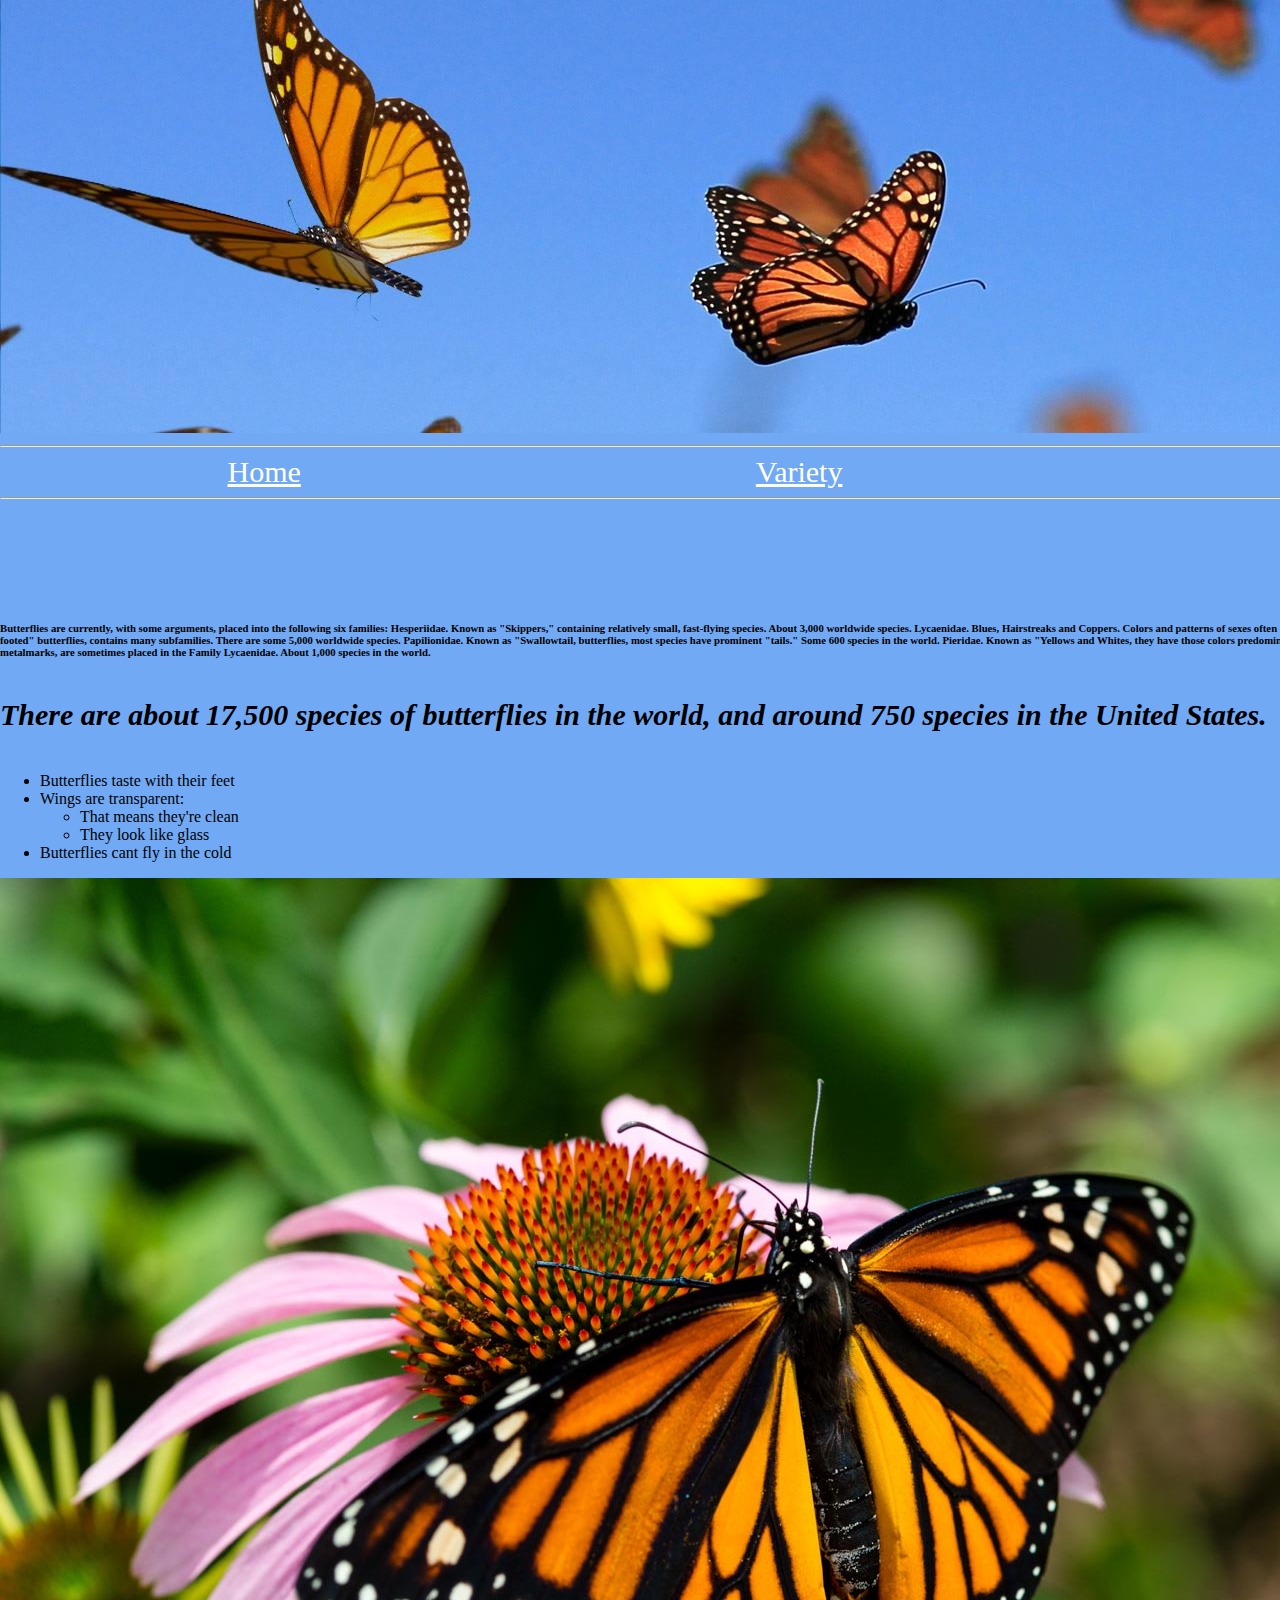
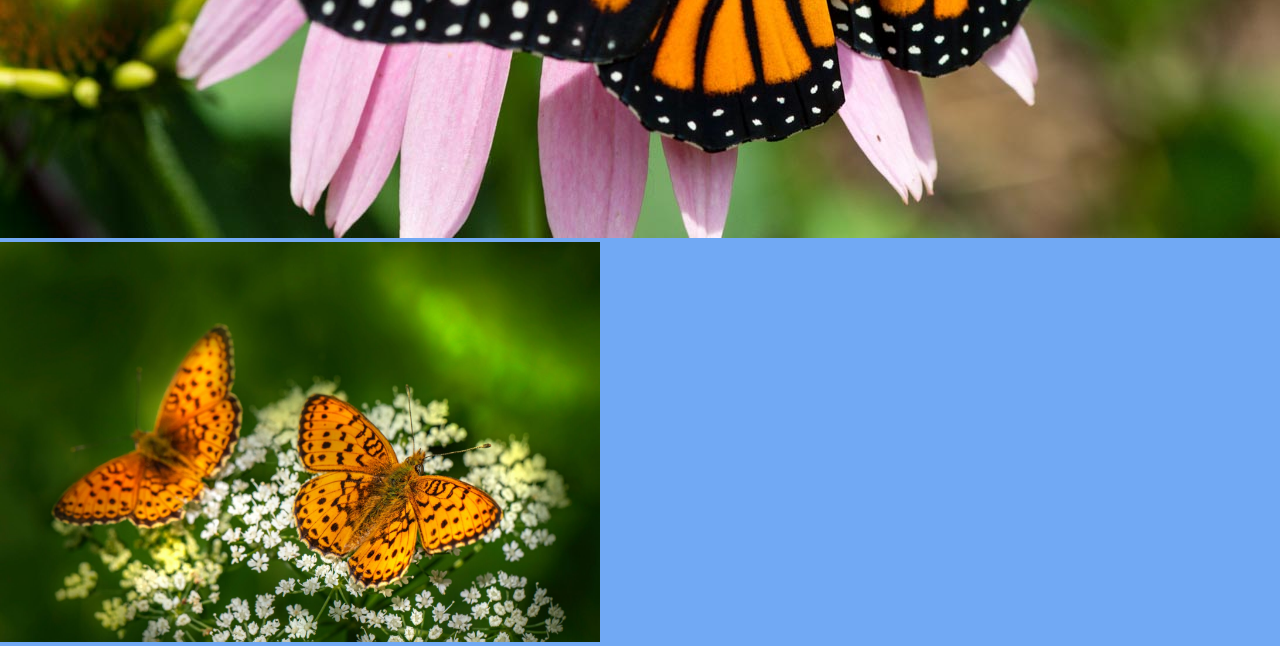
<file: Variety.html>
<!DOCTYPE html>
<html lang="en">
<head>
    <meta charset="UTF-8">
    <meta name="viewport" content="width=device-width, initial-scale=1.0">
    <link rel="stylesheet" type="text/css" href="style.css" />

    <title>The Butterfly </title>
</head>
<body>
    <img src="butterflies.jpg">
<hr>
    <div class="nav">
        <a href="index.html">Home</a>
        <a href="Variety.html">Variety</a>
        <a href="About.html">About</a>
</div>
<hr>
<br>
<br>
<br>
<br>
<br>
 
<h6> Butterflies are currently, with some arguments, placed into the following six families:
        
    Hesperiidae. Known as "Skippers," containing relatively small, fast-flying species. About 3,000 worldwide species.
    
    Lycaenidae. Blues, Hairstreaks and Coppers. Colors and patterns of sexes often differ. Over 5,000 world species.
    
    Nymphalidae. Known as "Brush-footed" butterflies, contains many subfamilies. There are some 5,000 worldwide species.
    
    Papilionidae. Known as "Swallowtail, butterflies, most species have prominent "tails." Some 600 species in the world.
    
    Pieridae. Known as "Yellows and Whites, they have those colors predominantly. More than 1,000 worldwide species.
    
    Riodinidae. Known as metalmarks, are sometimes placed in the Family Lycaenidae. About 1,000 species in the world. </h6> 
    
    <h4>   There are about 17,500 species of butterflies in the world, and around 750 species in the United States. </h4>
        
    <ul>
        <li>Butterflies taste with their feet</li>
        <li>Wings are transparent:</li>
        <ul>
            <li>That means they're clean</li>
            <li>They look like glass</li>
        </ul>
        <li>Butterflies cant fly in the cold</li>
    </ul>
   

    <img src="Cutie.jpg">
    <img class="butterflyIMG" src="Cutie2.jpg">
</body>
</html>
</file>
<file: style.css>
html{
  background: black;
}
body{
  background: rgb(113,169,244);
  width: 1600px;
  margin: 0 auto;
}
.butterflyIMG{
  width: 600px;
  height: 400px;
}

.butterflyIMG{
    width: 600px;
    height: 400px;
}
.sidebyside{
    flex-direction: row;
}
body {
    background: rgb(113,169,244);
  }
  p {
    color: white;
  }
  h1 {
    font-weight: bold;
    color:white;
    font-size: 90px;
    font-family: 'Times New Roman', Times, serif;
  }
  h2 {
    font-weight: bold;
    color:white;
    font-size: 50px;
    font-family: 'Times New Roman', Times, serif;
  }
  h4 {
    font-weight: bold;
    color: black;
    font-size: 30px;
    font-style: italic ;
  }
  a {
  
    font-size: 30px;
    color:white;
    font-family: 'Times New Roman', Times, serif;
  }
  .nav{
    display: flex;
    flex-direction:row;
    justify-content: space-around;
  }
</file>
